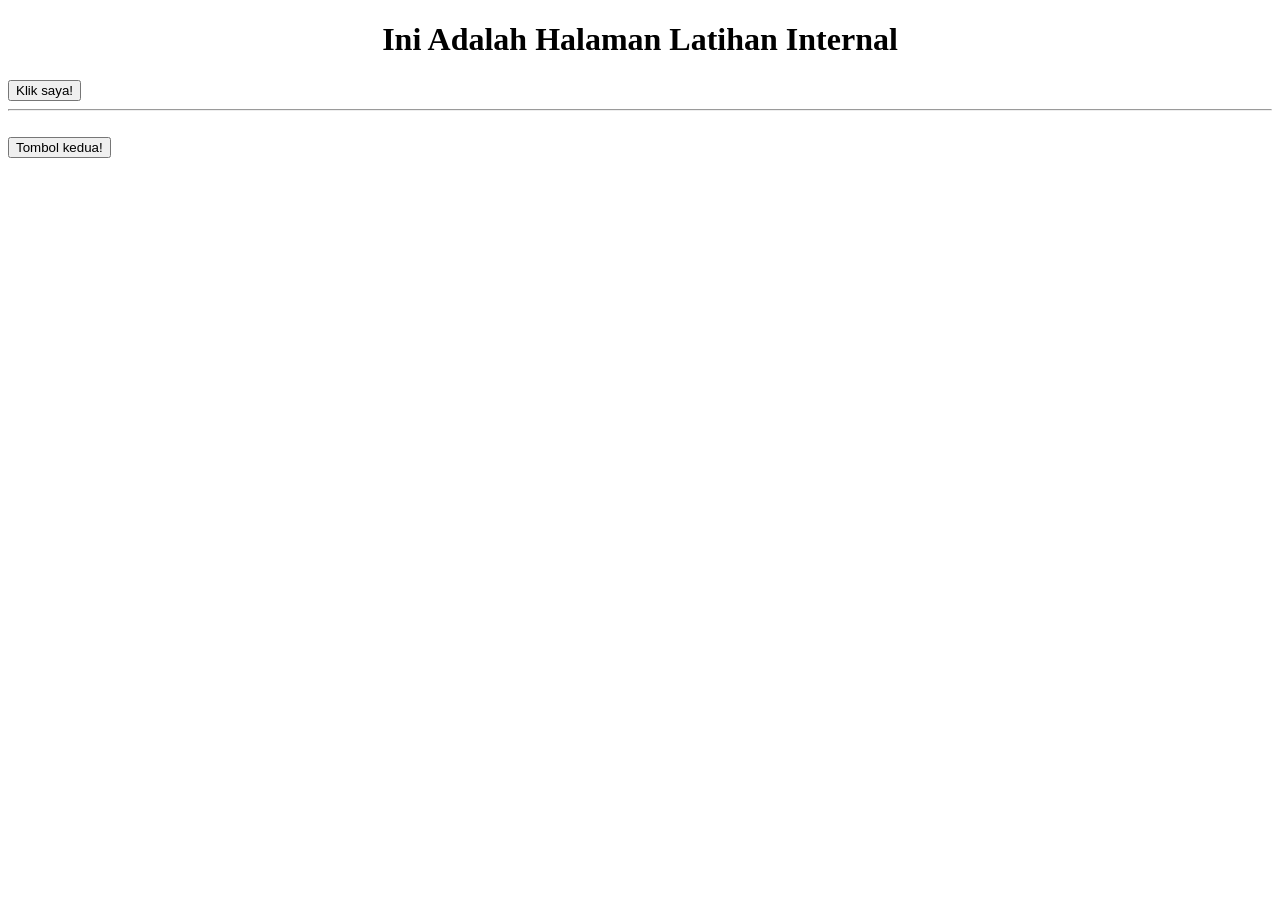
<file: InternalJS.html>
<!DOCTYPE html>
<html lang="en">
<head>
    <meta charset="UTF-8">
    <meta name="viewport" content="width=device-width, initial-scale=1.0">
    <title>Internal JavaScript</title>
</head>

<body>

    <h1 style="text-align: center;">
        Ini Adalah Halaman Latihan Internal
    </h1>


    <button onclick="tampilkanpesan()">
        Klik saya!
    </button>

    <hr>
    <br>

    <button onclick="alert('Ini tombol kedua menggunakan inline JS');">
        Tombol kedua!
    </button>


    <!-- Contoh Internal JavaScript -->
    <script>
        alert("Selamat Datang di Pembelajaran JavaScript!");
    </script>


    <!-- Pemanggilan Eksternal JavaScript -->
    <script src="script.js"></script>

</body>
</html>
</file>
